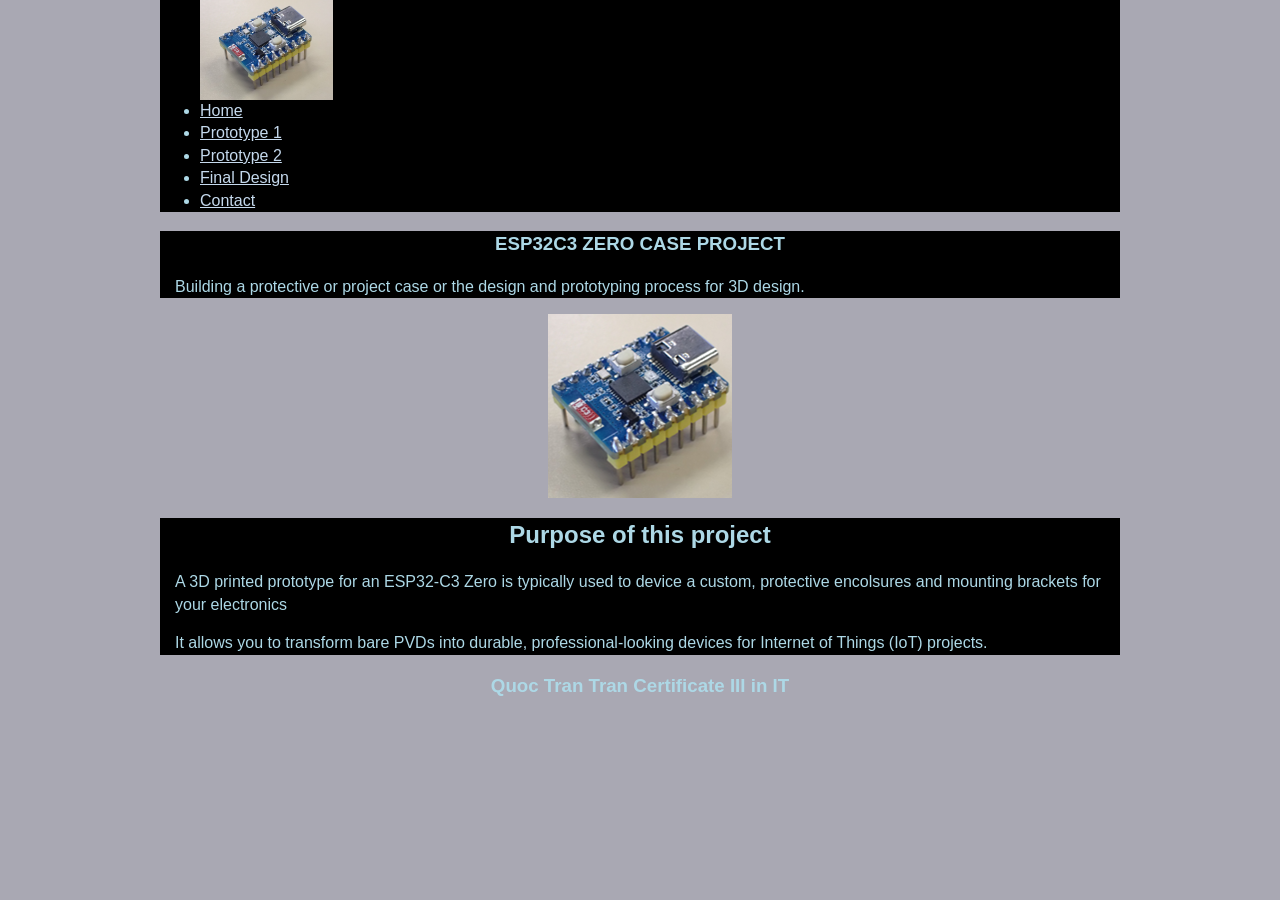
<file: index.html>
<html>
<body>
<title>Home</title>
<link rel="stylesheet" href="style.css"/>

<div class="container">
<!-- Navigation menu-->
<ul class="nav">
    <a href="index.html">
        <img src="image/ESP32 C3 Zero.jpg" height="100">
    </a>
    <li><a href="index.html">Home</a></li>
    <li><a href="prototype1.html">Prototype 1</a></li>
    <li><a href="prototype2.html">Prototype 2</a></li>
    <li><a href="prototype3.html">Final Design</a></li>
    <li><a href="contact.html">Contact</a></li>
</ul>
</div>

<article>
<section>
    <div class="container">
    <header>
        <center><H1>ESP32C3 ZERO CASE PROJECT</H1></center>
        <p>Building a protective or project case or the design and prototyping process for 3D design.</p>
    </header>
    </div>
</article>
</section>

<center><img src="image/ESP32 C3 Zero.png" alt="ESP32C3 ZERO" class="nav-logo"></center>

<section class="purpose">
    <div class="container">
        <center><h2>Purpose of this project</h2></center>
        <p>A 3D printed prototype for an ESP32-C3 Zero is typically used to device a custom, protective encolsures and mounting brackets for your electronics</p>
        <p>It allows you to transform bare PVDs into durable, professional-looking devices for Internet of Things (IoT) projects.</p>
    </div>
</section>

<footer>
    <font face="Arial" color="white"></font>
    <center><h3>Quoc Tran Tran Certificate III in IT</h3></center>
</footer>
</body>
</html>
</file>
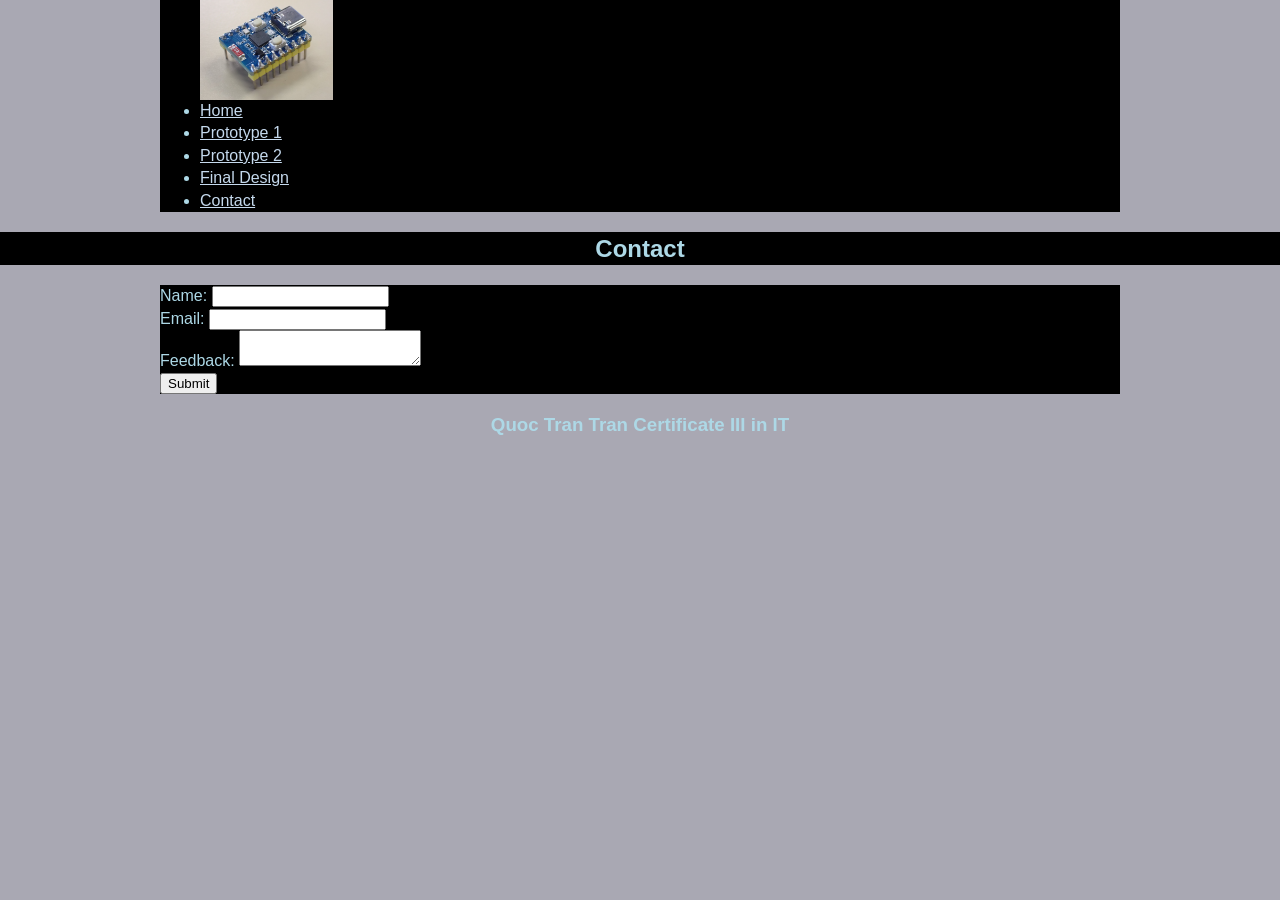
<file: contact.html>
<html>
<body>
<title>Final Design</title>
<link rel="stylesheet" href="style.css"/>

<div class="container">
<!-- Navigation menu-->
<ul class="nav">
    <a href="index.html">
        <img src="image/ESP32 C3 Zero.jpg" height="100">
    </a>
    <li><a href="index.html">Home</a></li>
    <li><a href="prototype1.html">Prototype 1</a></li>
    <li><a href="prototype2.html">Prototype 2</a></li>
    <li><a href="prototype3.html">Final Design</a></li>
    <li><a href="contact.html">Contact</a></li>
</ul>
</div>

<article>
    <header>
        <center><H1>Contact</H1></center>
    </header>
</article>

<section>
    <div class="container">
            <form action="/submit-feedback" method="POST">
        <label>Name: <input type="text" name="name"></label><br>
        <label>Email: <input type="email" name="email"></label><br>
        <label>Feedback: <textarea name="message"></textarea></label><br>
        <button type="submit">Submit</button>
    </form>
    </div>
</section>

<footer>
    <font face="Arial" color="white"></font>
    <center><h3>Quoc Tran Tran Certificate III in IT</h3></center>
</footer>
</body>
</html>
</file>
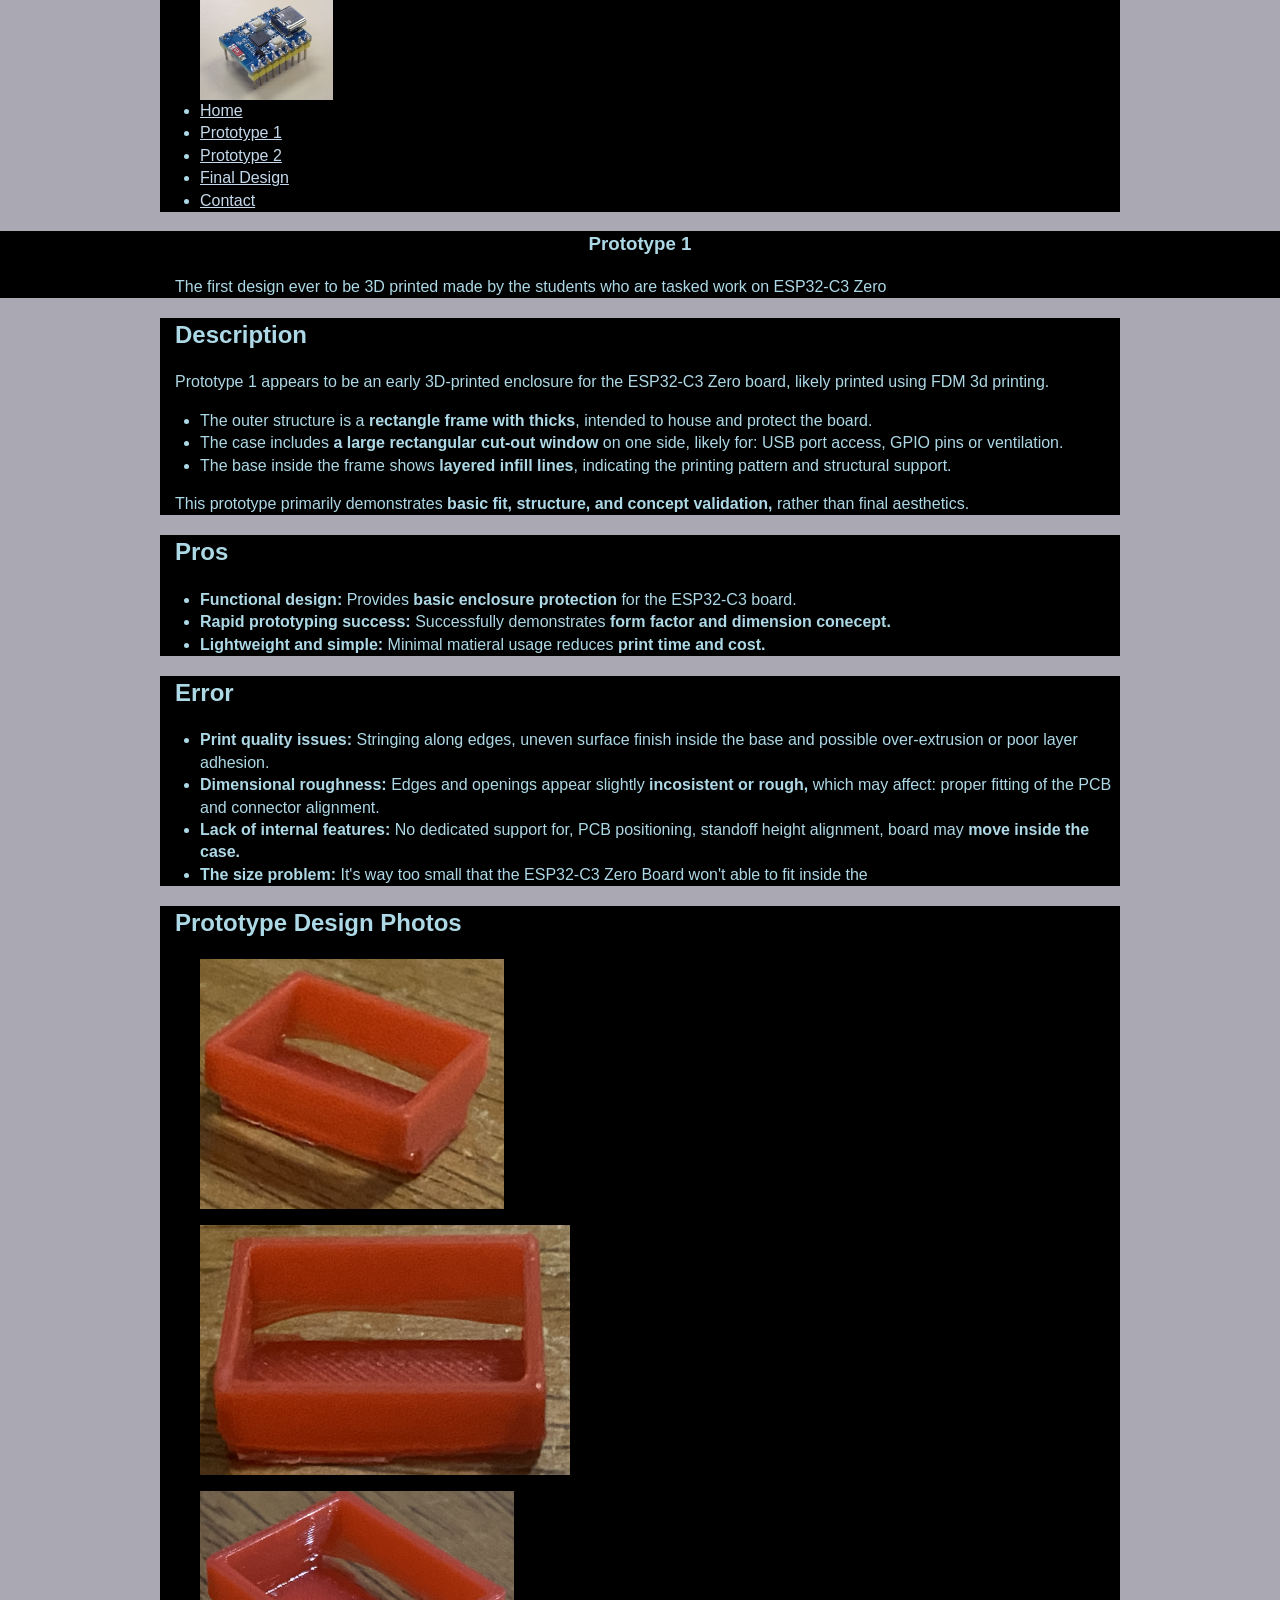
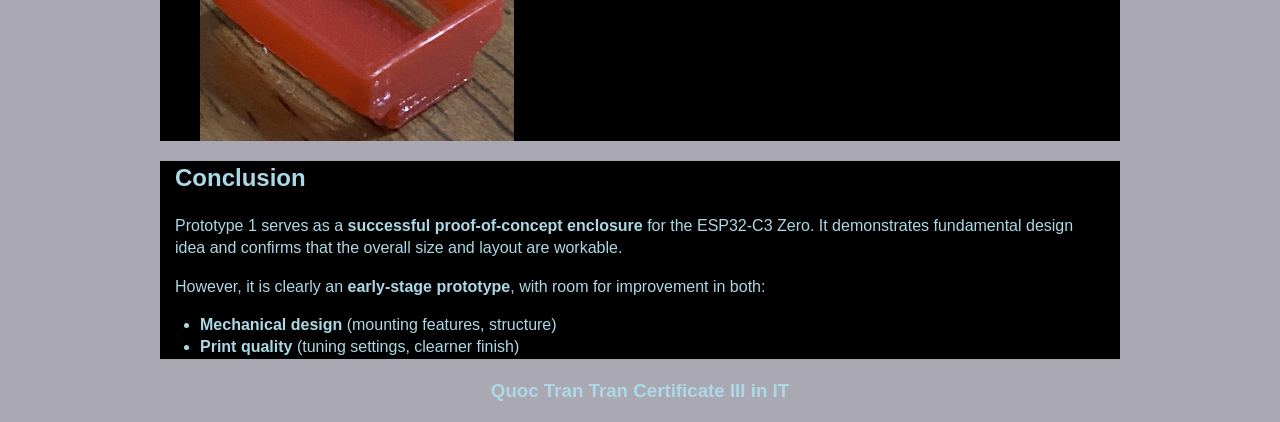
<file: prototype1.html>
<html>
<body>
<title>Prototype 1</title>
<link rel="stylesheet" href="style.css"/>

<div class="container">
<!-- Navigation menu-->
<ul class="nav">
    <a href="index.html">
        <img src="image/ESP32 C3 Zero.jpg" height="100">
    </a>
    <li><a href="index.html">Home</a></li>
    <li><a href="prototype1.html">Prototype 1</a></li>
    <li><a href="prototype2.html">Prototype 2</a></li>
    <li><a href="prototype3.html">Final Design</a></li>
    <li><a href="contact.html">Contact</a></li>
</ul>
</div>

<article>
<section>
    <header>
        <div class="container">
        <center><H1>Prototype 1</H1></center>
        <p>The first design ever to be 3D printed made by the students who are tasked work on ESP32-C3 Zero</p>
    </div>
    </header>
</article>
</section>

<section>
    <div class="container">
        <h2>Description</h2>
        <p>Prototype 1 appears to be an early 3D-printed enclosure for the ESP32-C3 Zero board, likely printed using FDM 3d printing.</p>
        <ul>
            <li>The outer structure is a <b>rectangle frame with thicks</b>, intended to house and protect the board.</li>
            <li>The case includes <b>a large rectangular cut-out window</b> on one side, likely for: USB port access, GPIO pins or ventilation.</li>
            <li>The base inside the frame shows <b>layered infill lines</b>, indicating the printing pattern and structural support.</li>
        </ul>
        <p>This prototype primarily demonstrates <b>basic fit, structure, and concept validation,</b> rather than final aesthetics.</p>
    </div>
</section>

<section>
    <div class="container">
        <h2>Pros</h2>
        <ul>
            <li><b>Functional design:</b> Provides <b>basic enclosure protection</b> for the ESP32-C3 board.</li>
            <li><b>Rapid prototyping success:</b> Successfully demonstrates <b>form factor and dimension conecept.</b></li>
            <li><b>Lightweight and simple:</b> Minimal matieral usage reduces <b>print time and cost.</b></li>
        </ul>
    </div>
</section>

<section>
    <div class="container">
        <h2>Error</h2>
        <ul>
            <li><b>Print quality issues:</b> Stringing along edges, uneven surface finish inside the base and possible over-extrusion or poor layer adhesion.</li>
            <li><b>Dimensional roughness:</b> Edges and openings appear slightly  <b>incosistent or rough, </b>which may affect: proper fitting of the PCB and connector alignment.</li>
            <li><b>Lack of internal features:</b> No dedicated support for, PCB positioning, standoff height alignment, board may <b>move inside the case.</b></li>
            <li><b>The size problem:</b> It's way too small that the ESP32-C3 Zero Board won't able to fit inside the </li>
        </ul>
    </div>
</section>

<section>
    <div class="container">
        <h2>Prototype Design Photos</h2>
        <figure class="photo-item">
            <a href="index.html">
            <img src="image/Prototype_1 (1).png" height="250">
            </a>
        </figure>
        <figure class="photo-item">
            <img src="image/Prototype_1 (2).png" height="250">
        </figure>
        <figure class="photo-item">
            <img src="image/Prototype_1 (3).png" height="250">
        </figure>
    </div>
</section>

<section>
    <div class="container">
        <h2>Conclusion</h2>
        <p>Prototype 1 serves as a <b>successful proof-of-concept enclosure</b> for the ESP32-C3 Zero. It demonstrates fundamental design idea and confirms that the overall size and layout are workable.</p>
        <p>However, it is clearly an <b>early-stage prototype</b>, with room for improvement in both:</p>
        <ul>
            <li><b>Mechanical design</b> (mounting features, structure)</li>
            <li><b>Print quality</b> (tuning settings, clearner finish)</li>
        </ul>
    </div>
</section>

<footer>
    <font face="Arial" color="white"></font>
    <center><h3>Quoc Tran Tran Certificate III in IT</h3></center>
</footer>
</body>
</html>
</file>
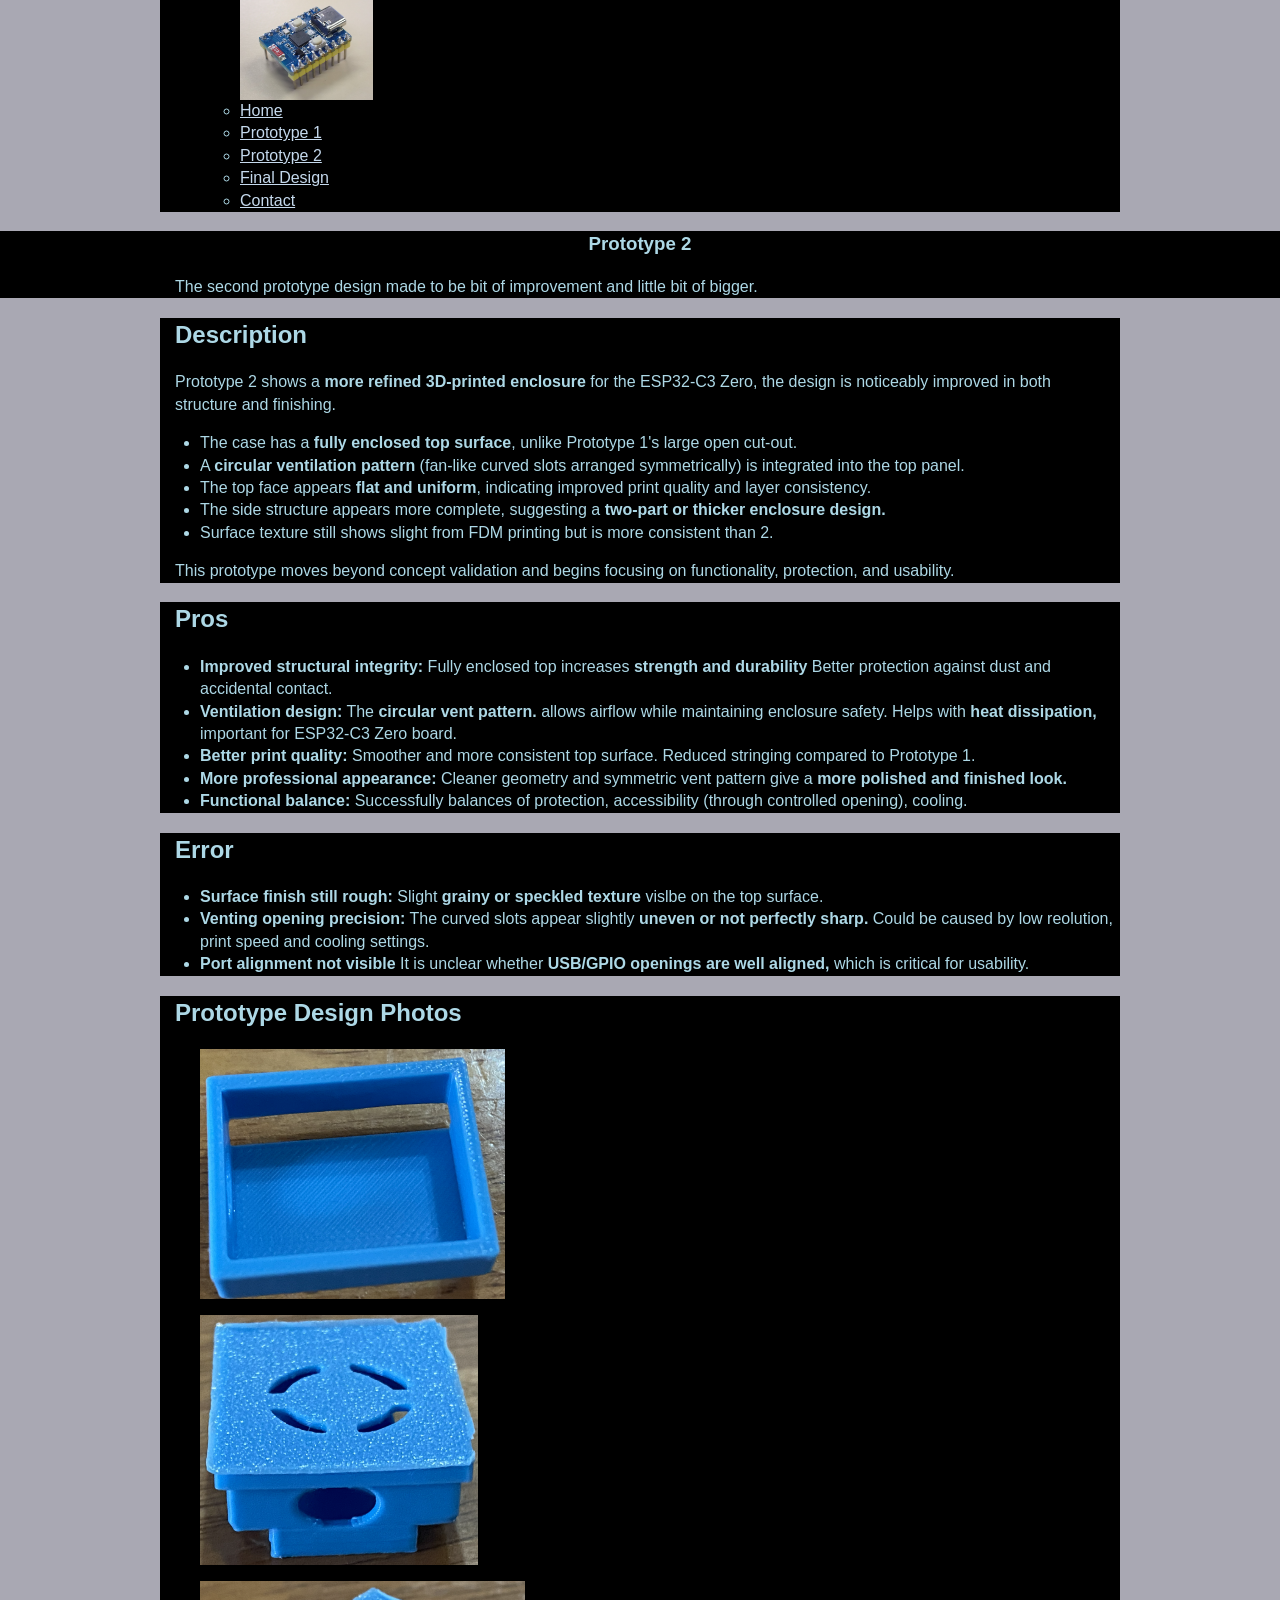
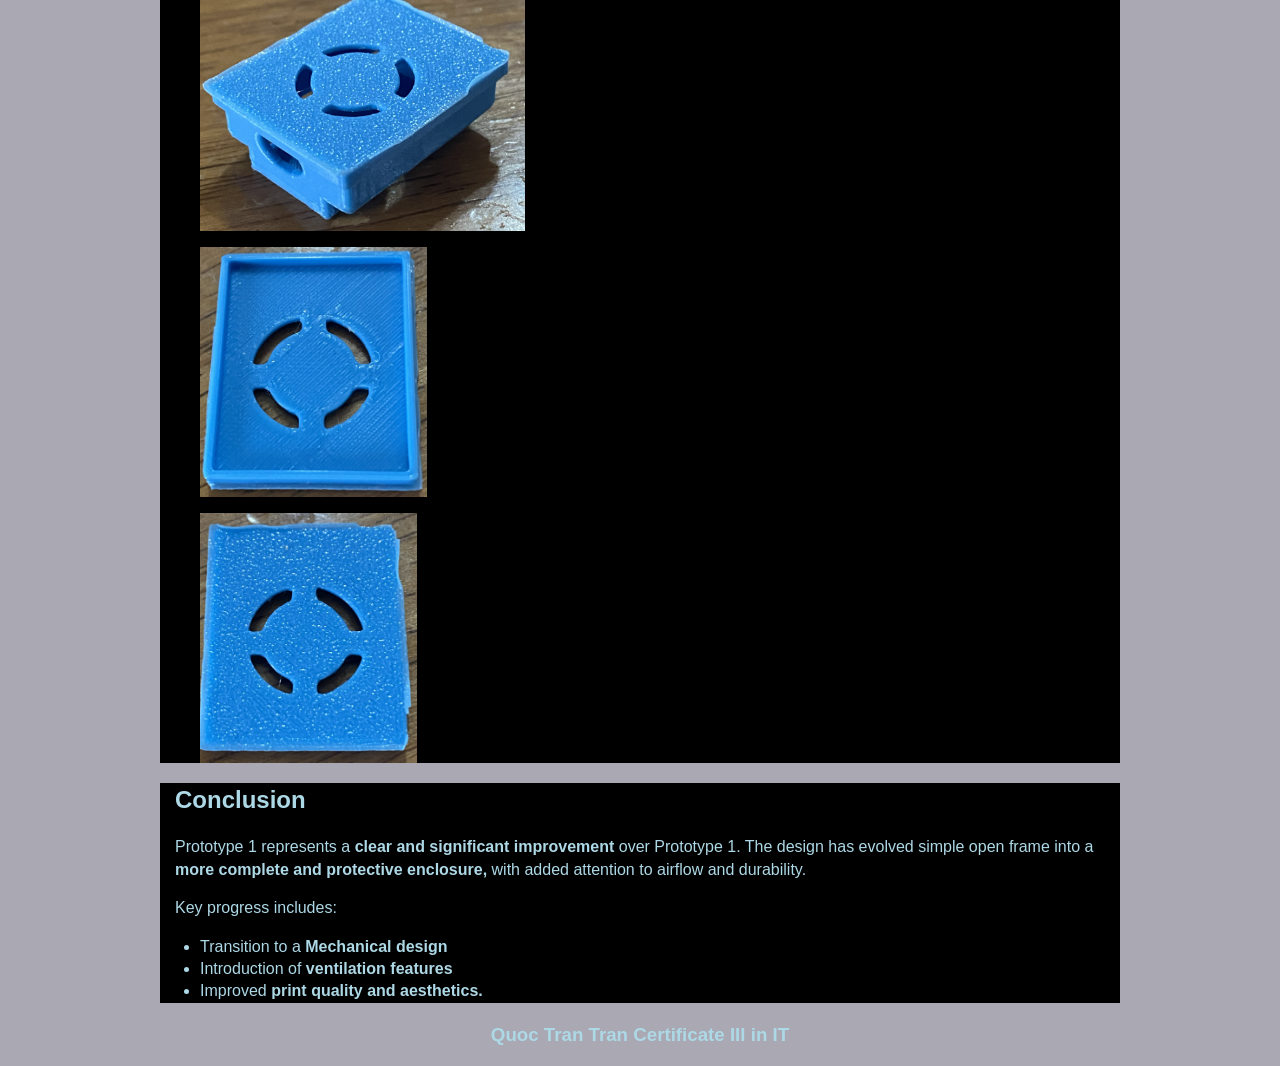
<file: prototype2.html>
<html>
<body>
<title>Prototype 2</title>
<link rel="stylesheet" href="style.css"/>

<div class="container">
<!-- Navigation menu-->
<ul class="nav">
    <ul class="nav">
    <a href="index.html">
        <img src="image/ESP32 C3 Zero.jpg" height="100">
    </a>
    <li><a href="index.html">Home</a></li>
    <li><a href="prototype1.html">Prototype 1</a></li>
    <li><a href="prototype2.html">Prototype 2</a></li>
    <li><a href="prototype3.html">Final Design</a></li>
    <li><a href="contact.html">Contact</a></li>
</ul>
</div>

<article>
<section>
    <header>
        <div class="container">
        <center><H1>Prototype 2</H1></center>
        <p>The second prototype design made to be bit of improvement and little bit of bigger.</p>
    </div>
    </header>
</article>
</section>

<section>
    <div class="container">
        <h2>Description</h2>
        <p>Prototype 2 shows a <b>more refined 3D-printed enclosure</b> for the ESP32-C3 Zero, the design is noticeably improved in both structure and finishing.</p>
        <ul>
            <li>The case has a <b>fully enclosed top surface</b>, unlike Prototype 1's large open cut-out.</li>
            <li>A <b>circular ventilation pattern</b> (fan-like curved slots arranged symmetrically) is integrated into the top panel.</li>
            <li>The top face appears <b>flat and uniform</b>, indicating improved print quality and layer consistency.</li>
            <li>The side structure appears more complete, suggesting a <b>two-part or thicker enclosure design.</b></li>
            <li>Surface texture still shows slight from FDM printing but is more consistent than 2.</li>
        </ul>
        <p>This prototype moves beyond concept validation and begins focusing on</b> functionality, protection, and usability.</p>
    </div>
</section>

<section>
    <div class="container">
        <h2>Pros</h2>
        <ul>
            <li><b>Improved structural integrity:</b> Fully enclosed top increases <b>strength and durability</b> Better protection against dust and accidental contact.</li>
            <li><b>Ventilation design:</b> The <b>circular vent pattern.</b> allows airflow while maintaining enclosure safety. Helps with <b>heat dissipation,</b> important for ESP32-C3 Zero board.</li>
            <li><b>Better print quality:</b> Smoother and more consistent top surface. Reduced stringing compared to Prototype 1.</li>
            <li><b>More professional appearance:</b> Cleaner geometry and symmetric vent pattern give a <b>more polished and finished look.</b></li>
            <li><b>Functional balance:</b> Successfully balances of protection, accessibility (through controlled opening), cooling.</li>
        </ul>
    </div>
</section>

<section>
    <div class="container">
        <h2>Error</h2>
        <ul>
            <li><b>Surface finish still rough:</b> Slight <b>grainy or speckled texture</b> vislbe on the top surface.</li>
            <li><b>Venting opening precision:</b> The curved slots appear slightly <b>uneven or not perfectly sharp. </b>Could be caused by low reolution, print speed and cooling settings.</li>
            <li><b>Port alignment not visible</b> It is unclear whether <b>USB/GPIO openings are well aligned,</b> which is critical for usability.</li>
        </ul>
    </div>
</section>

<section>
    <div class="container">
        <h2>Prototype Design Photos</h2>
        <figure class="photo-item">
            <img src="image/Prototype_2 (1).png" height="250">
        </figure>
        <figure class="photo-item">
            <img src="image/Prototype_2 (2).png" height="250">
        </figure>
        <figure class="photo-item">
            <img src="image/Prototype_2 (3).png" height="250">
        </figure>
        <figure>
            <img src="image/Prototype_2s_Lid (1).png" height="250">
        </figure>
        <figure>
            <img src="image/Prototype_2s_Lid (2).png" height="250">
        </figure>
    </div>
</section>

<section>
    <div class="container">
        <h2>Conclusion</h2>
        <p>Prototype 1 represents a <b>clear and significant improvement</b> over Prototype 1. The design has evolved simple open frame into a <b>more complete and protective enclosure,</b> with added attention to airflow and durability.</p>
        <p>Key progress includes:</p>
        <ul>
            <li>Transition to a <b>Mechanical design</b></li>
            <li>Introduction of <b>ventilation features</b></li>
            <li>Improved <b>print quality and aesthetics.</b></li>
        </ul>
    </div>
</section>

<footer>
    <font face="Arial" color="white"></font>
    <center><h3>Quoc Tran Tran Certificate III in IT</h3></center>
</footer>
</body>
</html>
</file>
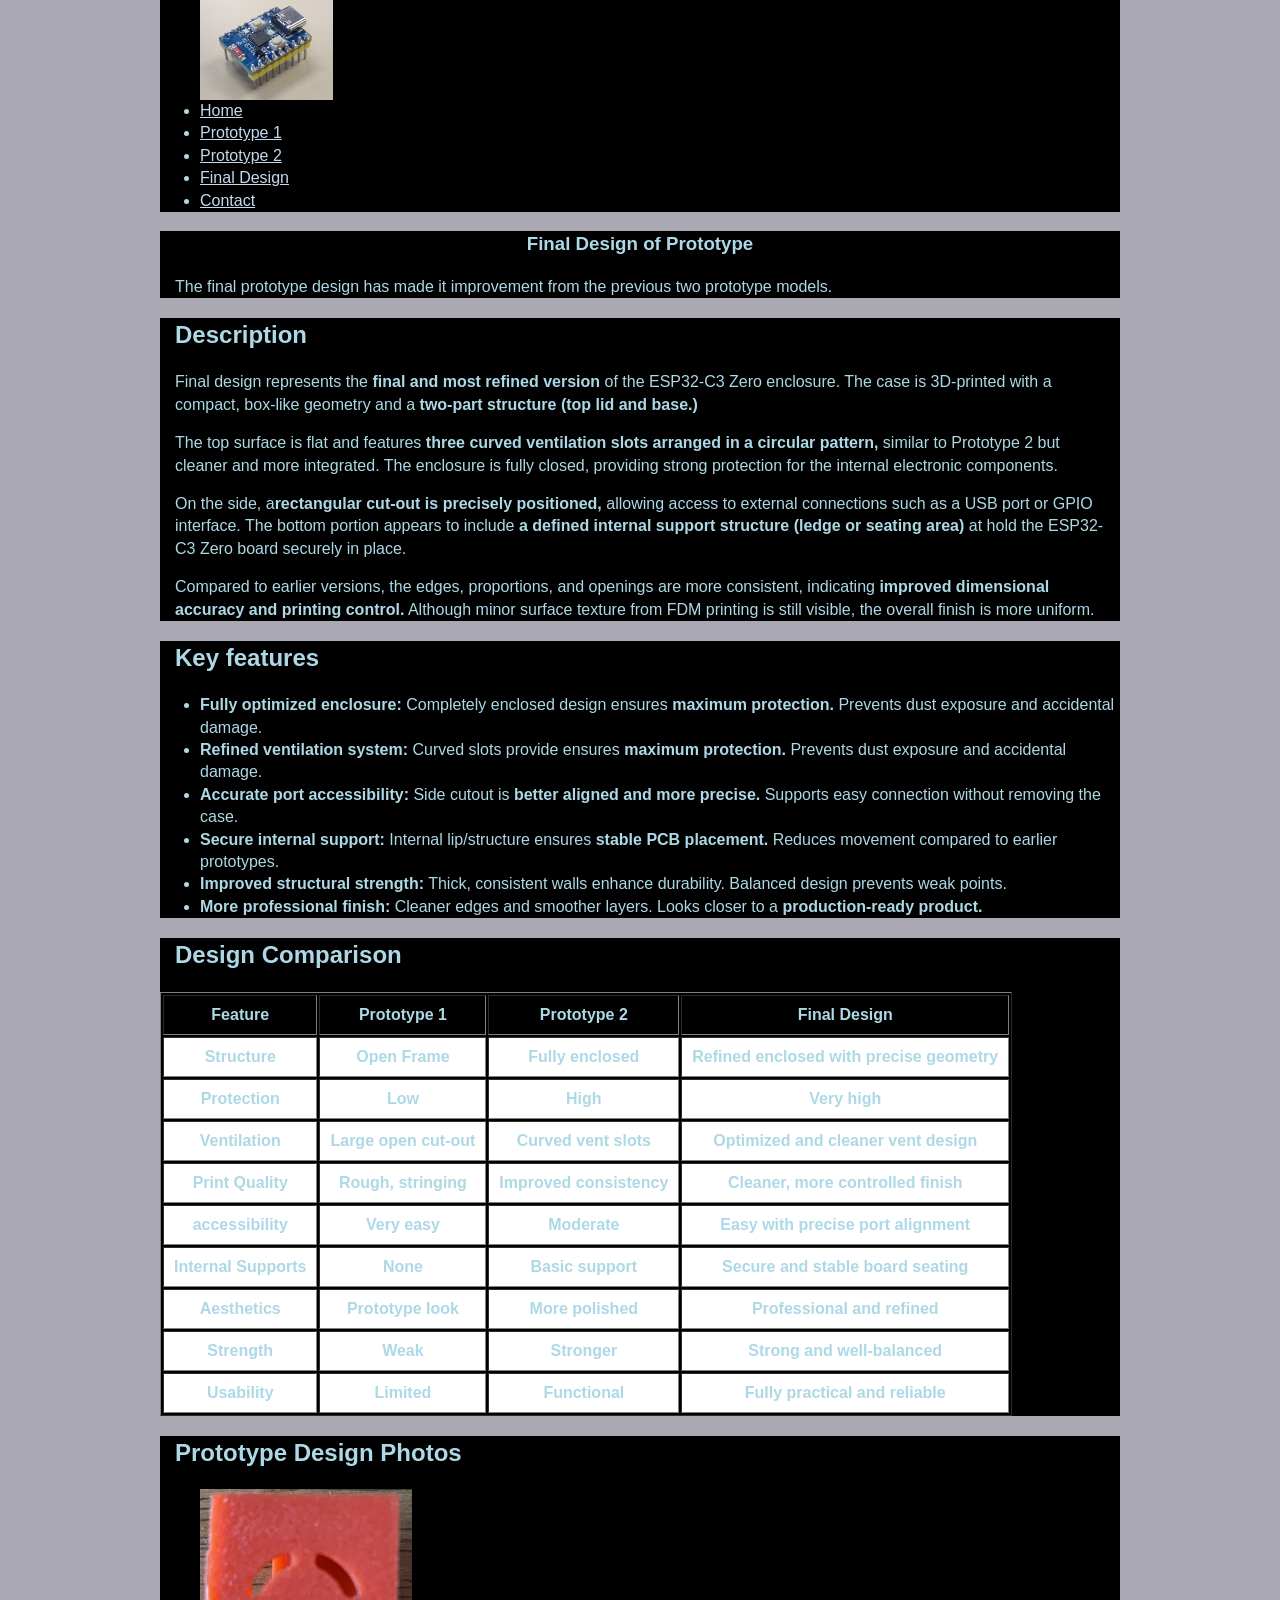
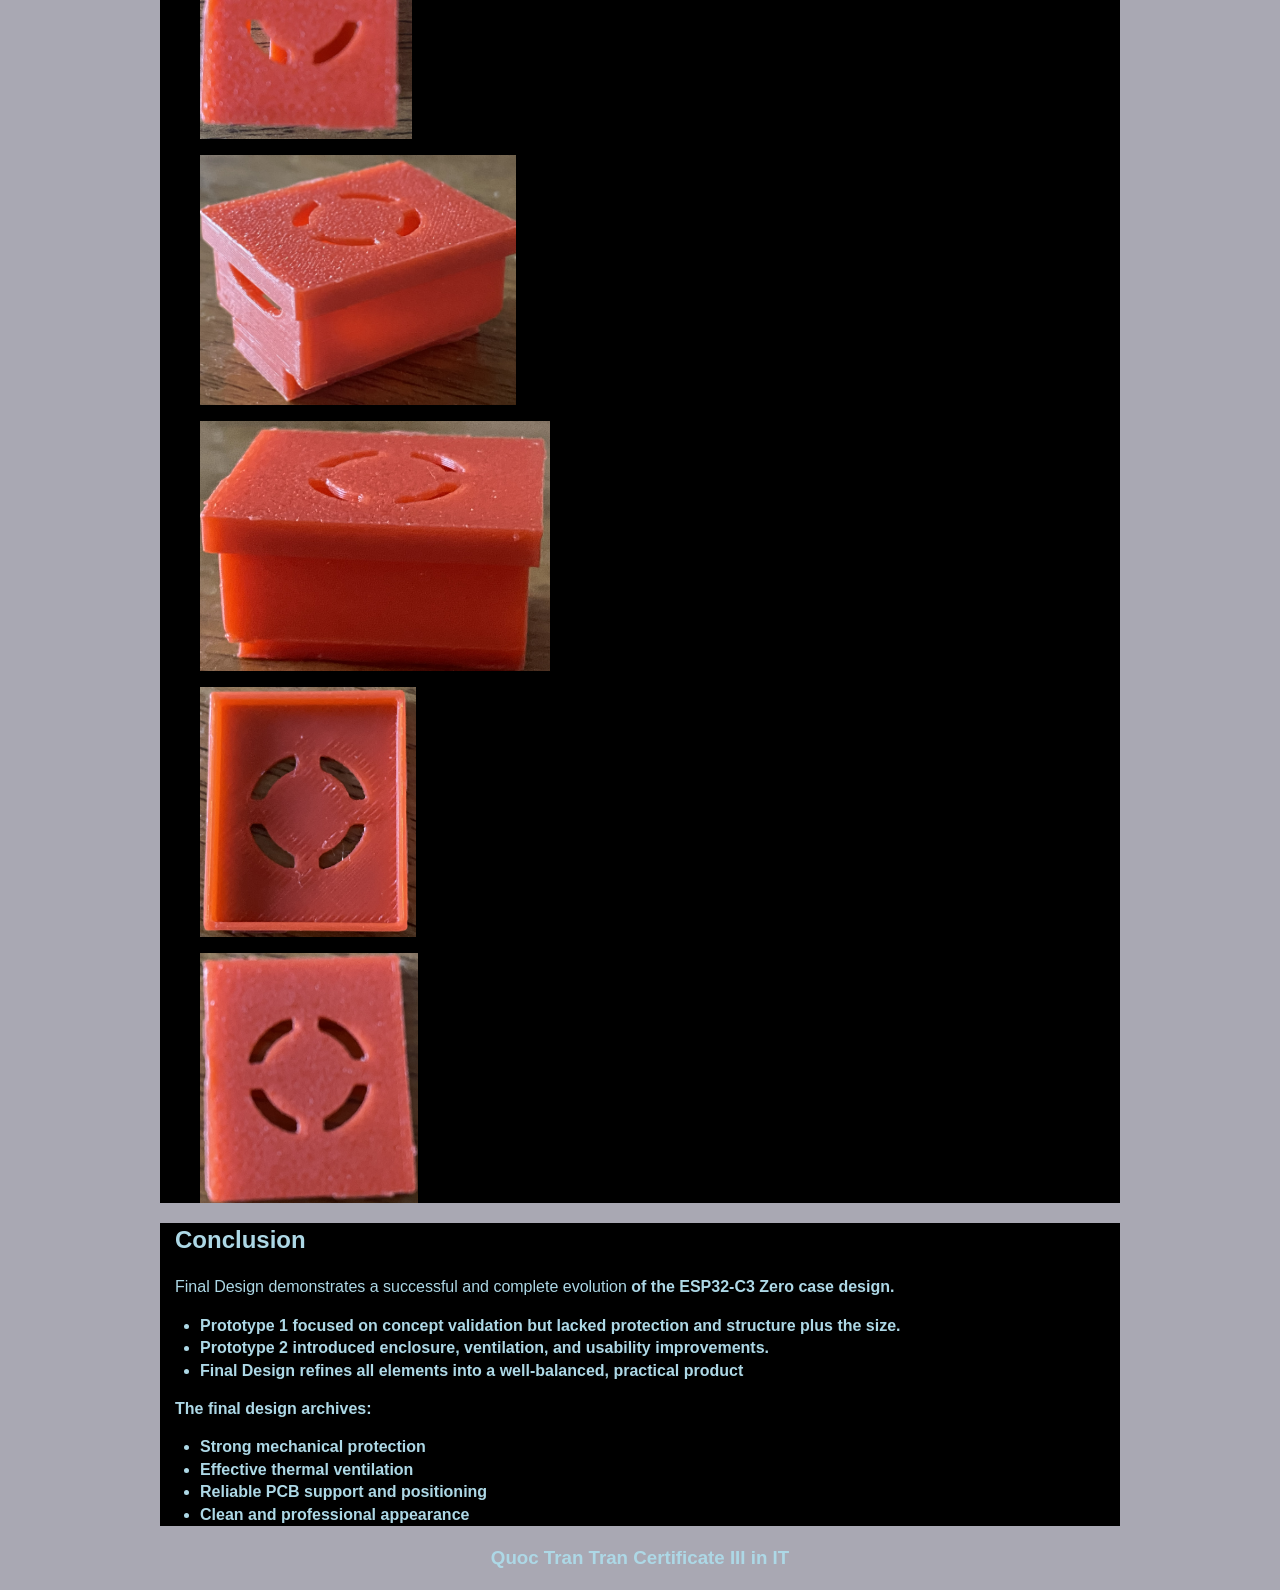
<file: prototype3.html>
<html>
<body>
<title>Final Design</title>
<link rel="stylesheet" href="style.css"/>

<div class="container">
<!-- Navigation menu-->
<ul class="nav">
    <a href="index.html">
        <img src="image/ESP32 C3 Zero.jpg" height="100">
    </a>
    <li><a href="index.html">Home</a></li>
    <li><a href="prototype1.html">Prototype 1</a></li>
    <li><a href="prototype2.html">Prototype 2</a></li>
    <li><a href="prototype3.html">Final Design</a></li>
    <li><a href="contact.html">Contact</a></li>
</ul>
</div>

<section>
    <div class="container">
<article>
    <header>
        <center><H1>Final Design of Prototype</H1></center>
        <p>The final prototype design has made it improvement from the previous two prototype models.</p>
    </header>
</article>
    </div>
</section>

<section>
    <div class="container">
        <h2>Description</h2>
        <p>Final design represents the <b>final and most refined version</b> of the ESP32-C3 Zero enclosure. The case is 3D-printed with a compact, box-like geometry and a <b>two-part structure (top lid and base.)</b></p>
        <p>The top surface is flat and features <b>three curved ventilation slots arranged in a circular pattern,</b> similar to Prototype 2 but cleaner and more integrated. The enclosure is fully closed, providing strong protection for the internal electronic components.</p>
        <p>On the side, a<b>rectangular cut-out is precisely positioned,</b> allowing access to external connections such as a USB port or GPIO interface. The bottom portion appears to include <b>a defined internal support structure (ledge or seating area)</b> at hold the ESP32-C3 Zero board securely in place.</p>
        <p>Compared to earlier versions, the edges, proportions, and openings are more consistent, indicating <b>improved dimensional accuracy and printing control.</b> Although minor surface texture from FDM printing is still visible, the overall finish is more uniform.</p>
    </div>
</section>

<section>
    <div class="container">
        <h2>Key features</h2>
        <ul>
            <li><b>Fully optimized enclosure:</b> Completely enclosed design ensures <b>maximum protection.</b> Prevents dust exposure and accidental damage.</li>
            <li><b>Refined ventilation system:</b> Curved slots provide ensures <b>maximum protection.</b> Prevents dust exposure and accidental damage.</li>
            <li><b>Accurate port accessibility:</b> Side cutout is <b>better aligned and more precise.</b> Supports easy connection without removing the case.</li>
            <li><b>Secure internal support:</b> Internal lip/structure ensures <b>stable PCB placement.</b> Reduces movement compared to earlier prototypes.</li>
            <li><b>Improved structural strength:</b> Thick, consistent walls enhance durability. Balanced design prevents weak points.</li>
            <li><b>More professional finish:</b> Cleaner edges and smoother layers. Looks closer to a <b>production-ready product.</b></li>
        </ul>
    </div>
</section>

<section>
    <div class="container">
        <h2>Design Comparison</h2>
        <table border="1" cellpadding="10">
            <tr bgcolor="black">
                <th>Feature</th>
                <th>Prototype 1</th>
                <th>Prototype 2</th>
                <th>Final Design</th>
            </tr>

            <tr bgcolor="white">
                <th>Structure</th>
                <th>Open Frame</th>
                <th>Fully enclosed</th>
                <th>Refined enclosed with precise geometry</th>
            </tr>

            <tr bgcolor="white">
                <th>Protection</th>
                <th>Low</th>
                <th>High</th>
                <th>Very high</th>
            </tr>

            <tr bgcolor="white">
                <th>Ventilation</th>
                <th>Large open cut-out</th>
                <th>Curved vent slots</th>
                <th>Optimized and cleaner vent design</th>
            </tr>

            <tr bgcolor="white">
                <th>Print Quality</th>
                <th>Rough, stringing</th>
                <th>Improved consistency</th>
                <th>Cleaner, more controlled finish</th>
            </tr>

            <tr bgcolor="white">
                <th>accessibility</th>
                <th>Very easy</th>
                <th>Moderate</th>
                <th>Easy with precise port alignment</th>
            </tr>

            <tr bgcolor="white">
                <th>Internal Supports</th>
                <th>None</th>
                <th>Basic support</th>
                <th>Secure and stable board seating</th>
            </tr>

            <tr bgcolor="white">
                <th>Aesthetics</th>
                <th>Prototype look</th>
                <th>More polished</th>
                <th>Professional and refined</th>
            </tr>

                <tr bgcolor="white">
                <th>Strength</th>
                <th>Weak</th>
                <th>Stronger</th>
                <th>Strong and well-balanced</th>
            </tr>
        
            <tr bgcolor="white">
                <th>Usability</th>
                <th>Limited</th>
                <th>Functional</th>
                <th>Fully practical and reliable</th>
            </tr>
        </table>
    </div>
</section>

<section>
    <div class="container">
        <h2>Prototype Design Photos</h2>
        <figure class="photo-item">
            <img src="image/Prototype_3 (1).jpg" height="250">
        </figure>
        <figure class="photo-item">
            <img src="image/Prototype_3 (2).jpg" height="250">
        </figure>
        <figure class="photo-item">
            <img src="image/Prototype_3 (3).jpg" height="250">
        </figure>
        <figure>
            <img src="image/Prototype_3s_lid (1).jpg" height="250">
        </figure>
        <figure>
            <img src="image/Prototype_3s_lid (2).jpg" height="250">
        </figure>
    </div>
</section>

<section>
    <div class="container">
        <h2>Conclusion</h2>
        <p>Final Design demonstrates a</b> successful and complete evolution <b>of the ESP32-C3 Zero case design.</p>
        <ul>
            <li><b>Prototype 1</b> focused on concept validation but lacked protection and structure plus the size. </li>
            <li><b>Prototype 2</b> introduced enclosure, ventilation, and usability improvements.</li>
            <li><b>Final Design</b> refines all elements into a <b>well-balanced, practical product</b> </li>
        </ul>
        <p>The final design archives:</p>       
        <ul>
            <li>Strong <b>mechanical protection</b></li>
            <li>Effective <b>thermal ventilation</b></li>
            <li>Reliable <b>PCB support and positioning</b></li>
            <li>Clean and <b>professional appearance</b></li>
        </ul> 
    </div>
</section>

<footer>
    <font face="Arial" color="white"></font>
    <center><h3>Quoc Tran Tran Certificate III in IT</h3></center>
</footer>
</body>
</html>
</file>
<file: style.css>
body {font: 100%/1.4 Verdana, Arial, Helvetica, sans-serif;
	
background-color: rgb(169, 168, 179); 

	margin: 0;
	padding: 0;
	color: lightblue;}

}
/* ~~ Element/tag selectors ~~ */
ul, ol, dl { /* Due to variations between browsers, it's best practices to zero padding and margin on lists. For consistency, you can either specify the amounts you want here, or on the list items (LI, DT, DD) they contain. Remember that what you do here will cascade to the .nav list unless you write a more specific selector. */
	padding: 0;
	margin: 0;
}
h1, h2, h3, h4, h5, h6, p {
	color:#ffffff
	margin-top: 0;	 /* removing the top margin gets around an issue where margins can escape from their containing block. The remaining bottom margin will hold it away from any elements that follow. */
	padding-right: 15px;
	padding-left: 15px; /* adding the padding to the sides of the elements within the blocks, instead of the block elements themselves, gets rid of any box model math. A nested block with side padding can also be used as an alternate method. */
}
a img { /* this selector removes the default blue border displayed in some browsers around an image when it is surrounded by a link */
	border: none;
}
/* ~~ Styling for your site's links must remain in this order - including the group of selectors that create the hover effect. ~~ */
a:link {
	color: #c5d9ed;
	text-decoration: underline; /* unless you style your links to look extremely unique, it's best to provide underlines for quick visual identification */
}
a:visited {
	color: #6E6C64;
	text-decoration: underline;
}
a:hover, a:active, a:focus { /* this group of selectors will give a keyboard navigator the same hover experience as the person using a mouse. */
	text-decoration: none;
}
/* ~~ This fixed width container surrounds all other blocks ~~ */
.container {
	width: 960px;
	background-color: #000000;
	margin: 0 auto; /* the auto value on the sides, coupled with the width, centers the layout */
}
/* ~~ The header is not given a width. It will extend the full width of your layout. ~~ */
header {
	background-color:#000000 ;
}
/* ~~ These are the columns for the layout. ~~ 

1) Padding is only placed on the top and/or bottom of the block elements. The elements within these blocks have padding on their sides. This saves you from any "box model math". Keep in mind, if you add any side padding or border to the block itself, it will be added to the width you define to create the *total* width. You may also choose to remove the padding on the element in the block element and place a second block element within it with no width and the padding necessary for your design.

2) No margin has been given to the columns since they are all floated. If you must add margin, avoid placing it on the side you're floating toward (for example: a right margin on a block set to float right). Many times, padding can be used instead. For blocks where this rule must be broken, you should add a "display:inline" declaration to the block element's rule to tame a bug where some versions of Internet Explorer double the margin.

3) Since classes can be used multiple times in a document (and an element can also have multiple classes applied), the columns have been assigned class names instead of IDs. For example, two sidebar blocks could be stacked if necessary. These can very easily be changed to IDs if that's your preference, as long as you'll only be using them once per document.

4) If you prefer your nav on the left instead of the right, simply float these columns the opposite direction (all left instead of all right) and they'll render in reverse order. There's no need to move the blocks around in the HTML source.

*/
.sidebar1 {
	float: right;
	width: 180px;
	background-color: #000000;
	padding-bottom: 10px;
}
</file>
